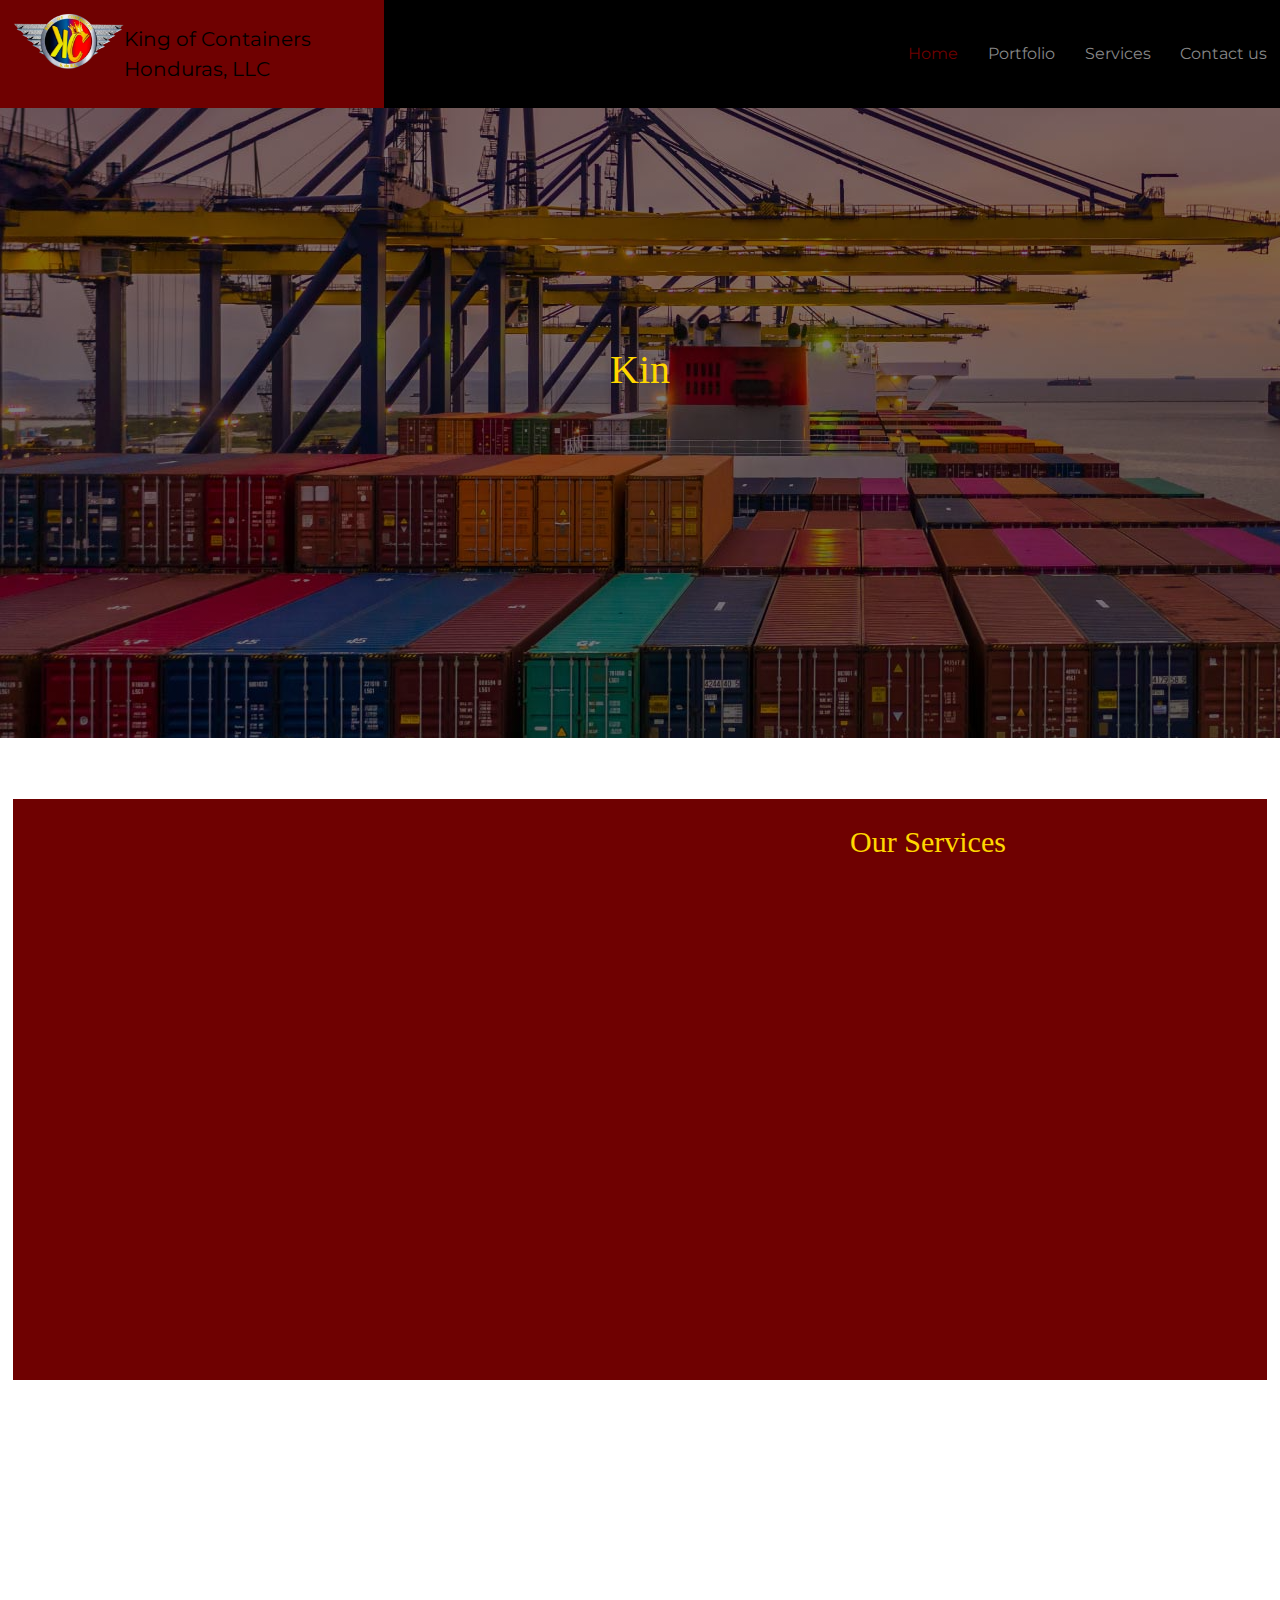
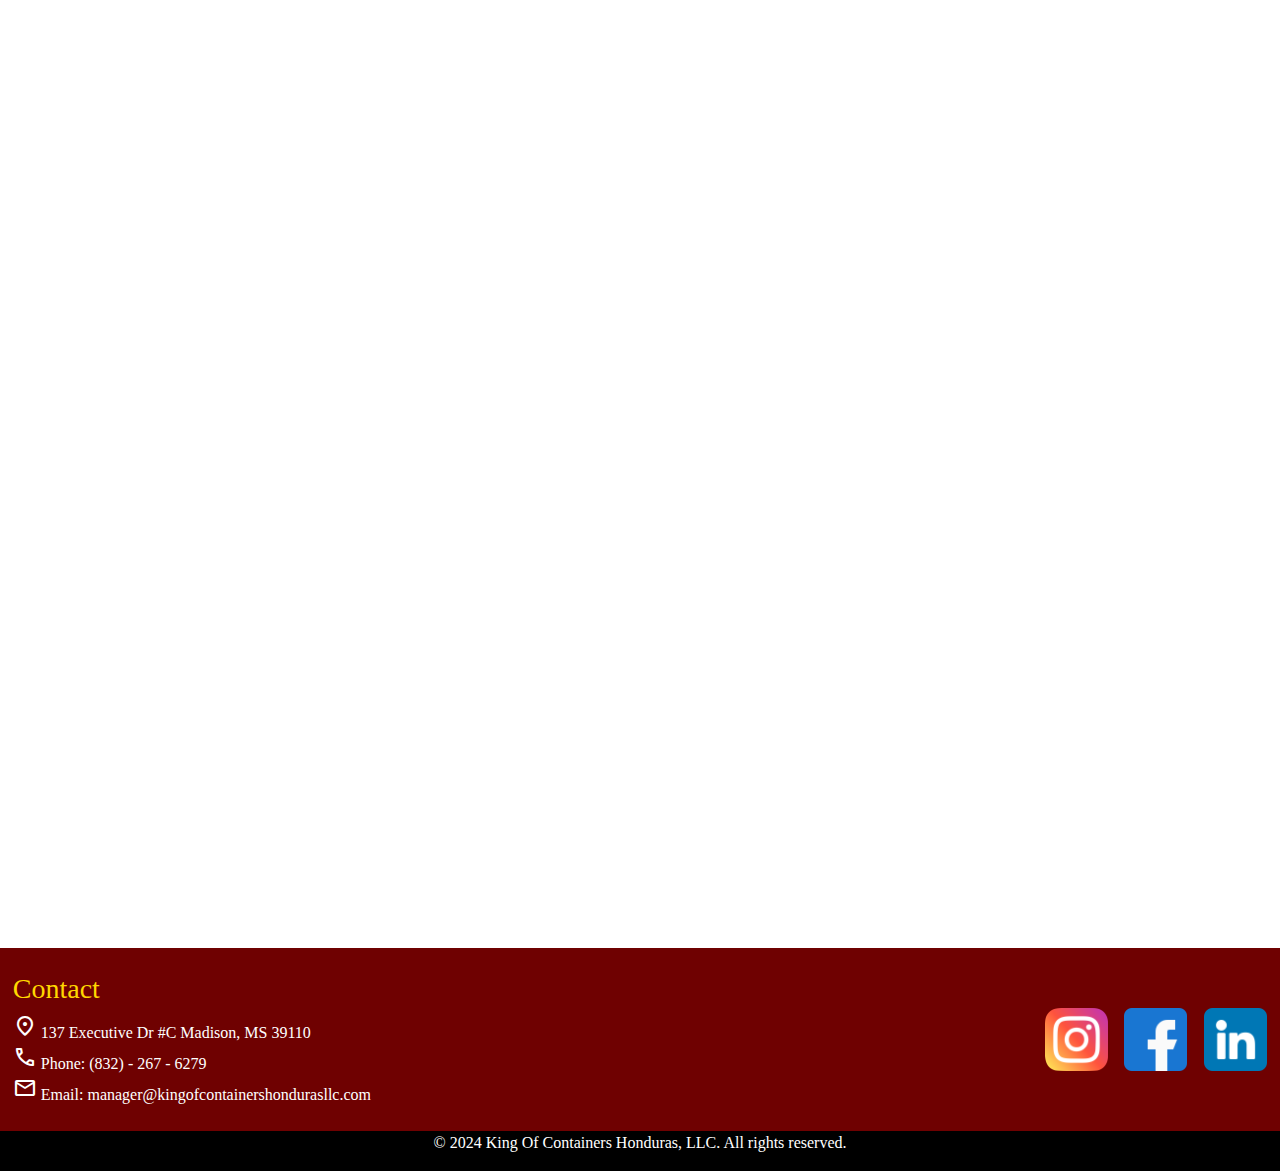
<file: index.html>
<!DOCTYPE html>
<html lang="en">

<head>

    <meta charset="UTF-8">
    <meta http-equiv="X-UA-Compatible" content="IE=edge">
    <meta name="viewport" content="width=device-width, initial-scale=1.0">

    <title>King of Containers HN</title>


    <script src="https://code.jquery.com/jquery-3.6.0.min.js"></script>

    <!-- Link to the icons in google -->
    <link rel="stylesheet"
        href="https://fonts.googleapis.com/css2?family=Material+Symbols+Outlined:opsz,wght,FILL,GRAD@20..48,100..700,0..1,-50..200" />

    <!-- Link to google fonts -->
    <link rel="preconnect" href="https://fonts.googleapis.com">
    <link rel="preconnect" href="https://fonts.gstatic.com" crossorigin>
    <link href="https://fonts.googleapis.com/css2?family=Bona+Nova+SC:ital,wght@0,400;0,700;1,400&display=swap"
        rel="stylesheet">

    <!-- Bootstrap -->
    <link href="https://cdn.jsdelivr.net/npm/bootstrap@5.3.3/dist/css/bootstrap.min.css" rel="stylesheet"
        integrity="sha384-QWTKZyjpPEjISv5WaRU9OFeRpok6YctnYmDr5pNlyT2bRjXh0JMhjY6hW+ALEwIH" crossorigin="anonymous">
    <script src="https://cdn.jsdelivr.net/npm/bootstrap@5.3.3/dist/js/bootstrap.bundle.min.js"
        integrity="sha384-YvpcrYf0tY3lHB60NNkmXc5s9fDVZLESaAA55NDzOxhy9GkcIdslK1eN7N6jIeHz"
        crossorigin="anonymous"></script>

    <!-- AOS CSS -->
    <link href="https://unpkg.com/aos@2.3.1/dist/aos.css" rel="stylesheet">

    <!-- AOS JavaScript -->
    <script src="https://unpkg.com/aos@2.3.1/dist/aos.js"></script>

    <!-- Favicon -->
    <link rel="icon" type="image/x-icon" href="./public/img/favicon/fav.png">

    <!-- Link to my css -->
    <link rel="stylesheet" href="./public/css/style.css">

    <!-- Css navbar -->
    <link rel="stylesheet" href="./public/css/navbar.css">

    <!-- Css services -->
    <link rel="stylesheet" href="./public/css/services.css">

    <!-- Css carousel -->
    <link rel="stylesheet" href="./public/css/slider.css">

    <!-- Css footer -->
    <link rel="stylesheet" href="./public/css/footer.css">

</head>

<body>
    <div id="navbarPlaceholder"></div>

    <!-- Main images -->
    <div id="portada">
        <div id="hero">
            <h1 id="name-hero">
                <!-- King Of Containers Honduras, LLC -->
            </h1>
            <div class="hero-content">
                <p>We help you meet your goals and expand your merchandise.</p>
                <button type="button" class="btn btn-primary" onclick="location.href='./app/html/contact.html';">Contact
                    Us</button>
            </div>

        </div>
    </div>

    <div id="content">


        <br><br>

        <!-- Services -->
        <div id="services">
            <div id="img-service-section" class="hidden">
                <img src="./public/img/Services/service1.webp" alt="" class="service-logo">
            </div>
            <div id="service-info">
                <h3>Our Services</h3>
                <div id="option-services">
                    <div class="opt-service hidden" onclick="location.href='./app/html/services.html';">
                        <a>
                            <img src="./public/img/Services/delivery-truck.png" alt="" class="icon-service" id="landTransport">
                            <br>
                            Land transportation
                        </a>
                        <p>We help you deliver any container through land in Honduras securely and in time.</p>
                    </div>
                    <div class="opt-service hidden" onclick="location.href='./app/html/services.html';">
                        <a>
                            <div id="oversize-serv">
                                <img src="./public/img/Services/container.png" alt="" class="icon-service" id="cargoOversized">
                                <img src="./public/img/Services/flat-bed-truck.png" alt="" class="icon-service" id="truckOversized">
                            </div>
                            <!-- <img src="./public/img/Services/oversized.png" alt="" class="icon-service"> -->
                            Oversized Cargo
                        </a>
                        <p>Our team is well equiped and with a vast experience to transport any oversize cargo.</p>
                    </div>
                    <div id="specialItem" class="opt-service hidden"
                        onclick="location.href='./app/html/services.html';">
                        <a>
                            <img src="./public/img/Services/brokerage.png" alt="" class="icon-service" id="logistics">
                            <br>
                            Logistics
                        </a>
                        <p>We provide you with the fastest and securest way <br> in order to deliver your cargo.</p>
                    </div>
                </div>
            </div>
        </div>

        <br>
        <br>

        <div class="hidden">
            <!-- Portfolio -->
            <h2 style="text-align: center;">Portfolio</h2>

            <!-- Card Slider -->
            <div class="slider">
                <button class="prev">Prev</button>
                <div class="slider-container" id="slider-container"></div>
                <button class="next">Next</button>
            </div>

        </div>

        <br><br><br>

        <!-- About us -->
        <div id="aboutUs">
            <div id="img-about" class="hidden">
                <img src="./public/img/about_us/img0.jpg" alt="">
            </div>

            <!-- description about us -->
            <div id="about_desc">

                <!-- Description of the company -->
                <div id="desc" class="hidden">
                    <h3>King of containers Hn</h3>

                    <p>In King of containers Hn, we have a professional and highty qualified team to deliver
                        solutions.
                        Transportation is our leadership and our sole purpose is to provide a transport service
                        reliably
                        and securely.</p>
                    <p id="slogan"><b>We help you meet your goals and expand your merchandise. </b></p>
                </div>

                <!-- Mision and vision -->
                <div id="values">

                    <div id="vision" class="hidden">
                        <h3>
                            <img src="./public/img/mission&vision/work-tools.png" alt="" id="vision1">
                            <br>
                            Vision
                        </h3>
                        <p>Our vision is to be the leading brokerage firm <br> in the trucking industry, recognized for
                            our
                            excellence<br> in container logistics. We aspire to revolutionize <br> land-based
                            transportation
                            with
                            sustainable practices, <br> and exceptional customer service. </p>
                    </div>

                    <div id="mission" class="hidden">
                        <h3>
                            <img src="./public/img/mission&vision/delivery-truck.png" alt="">
                            <br>
                            Mission
                        </h3>
                        <p>Our mission is to provide reliable, efficient, and timely <br> container delivery services
                            across
                            land. As a trusted <br> broker in the trucking industry, we aim to connect <br> shippers and
                            carriers
                            with ease, ensuring safe and <br>cost-effective transportation solutions. Our commitment
                            <br>is to
                            build strong partnerships, foster innovation, <br> and uphold the highest standards of
                            service
                            and integrity.
                        </p>
                    </div>

                </div>


            </div>

        </div>




    </div>
    <div id="footerPlaceholder"></div>

    <script src="./public/js/script.js"></script>
    <script src="./public/js/scroll.js"></script>
    <script src="./public/js/skeleton.js"></script>
</body>

</html>
</file>
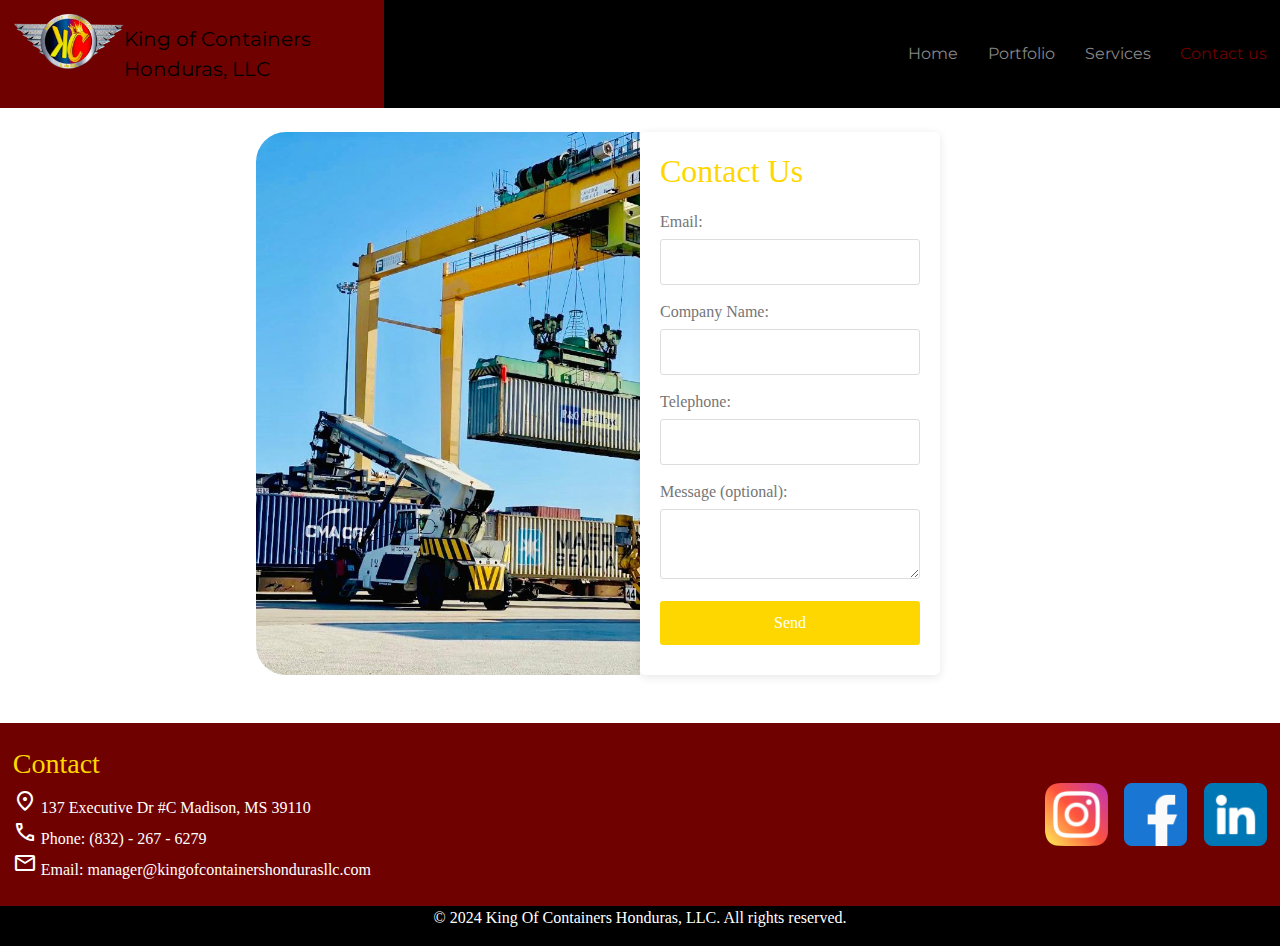
<file: app/html/contact.html>
<!DOCTYPE html>
<html>

<head>

    <meta charset="UTF-8">
    <meta http-equiv="X-UA-Compatible" content="IE=edge">
    <meta name="viewport" content="width=device-width, initial-scale=1.0">

    <title>
        King of Containers HN
    </title>

    <script src="https://code.jquery.com/jquery-3.6.0.min.js"></script>

    <link rel="stylesheet"
        href="https://fonts.googleapis.com/css2?family=Material+Symbols+Outlined:opsz,wght,FILL,GRAD@20..48,100..700,0..1,-50..200" />

    <!-- Link to google fonts -->
    <link rel="preconnect" href="https://fonts.googleapis.com">
    <link rel="preconnect" href="https://fonts.gstatic.com" crossorigin>
    <link href="https://fonts.googleapis.com/css2?family=Bona+Nova+SC:ital,wght@0,400;0,700;1,400&display=swap"
        rel="stylesheet">

    <!-- Bootstrap -->
    <link href="https://cdn.jsdelivr.net/npm/bootstrap@5.3.3/dist/css/bootstrap.min.css" rel="stylesheet"
        integrity="sha384-QWTKZyjpPEjISv5WaRU9OFeRpok6YctnYmDr5pNlyT2bRjXh0JMhjY6hW+ALEwIH" crossorigin="anonymous">
    <script src="https://cdn.jsdelivr.net/npm/bootstrap@5.3.3/dist/js/bootstrap.bundle.min.js"
        integrity="sha384-YvpcrYf0tY3lHB60NNkmXc5s9fDVZLESaAA55NDzOxhy9GkcIdslK1eN7N6jIeHz"
        crossorigin="anonymous"></script>

    <!-- Favicon -->
    <link rel="icon" type="image/x-icon" href="../../public/img/favicon/fav.png">

    <!-- Link to my css -->
    <link rel="stylesheet" href="../../public/css/style.css">

    <!-- Css navbar -->
    <link rel="stylesheet" href="../../public/css/navbar.css">

    <!-- Css form contact -->
    <link rel="stylesheet" href="../../public/css/contact.css">

    <!-- Css footer -->
    <link rel="stylesheet" href="../../public/css/footer.css">
</head>

<body>
    <!-- Nav bar -->
    <div id="navbar">
        <div id="brand">
            <img src="../../public/img/Logo/logo.png" alt="" onclick="location.href='../../index.html';">
            <div id="brandName">
                <a href="../../index.html">
                    King of Containers Honduras, LLC
                </a>
            </div>
        </div>

        <div id="options">

            <a href="../../index.html">Home</a>
            <a href="../../app/html/portfolio.html">Portfolio</a>
            <a href="../../app/html/services.html">Services</a>
            <a href="../../app/html/contact.html" class="active">Contact us</a>
        </div>

    </div>

    <br>
    <!-- Form -->
    <div id="formContact">
        <div id="logoContact"></div>

        <div class="contact-form-container">
            <form id="contact-form" action="https://formspree.io/f/xjkbgjyw" method="POST">
                <h2>Contact Us</h2>

                <label for="email">Email:</label>
                <input type="email" id="email" name="email" required>

                <label for="company">Company Name:</label>
                <input type="text" id="company" name="company" required>

                <label for="telephone">Telephone:</label>
                <input type="tel" id="telephone" name="telephone" required>

                <label for="message">Message (optional):</label>
                <textarea id="message" name="message"></textarea>

                <button type="submit">Send</button>
            </form>
            <div id="response-message"></div>
        </div>

    </div>

    <br><br>

    <div id="footerPlaceholder2"></div>

    <script src="../../public/js/contact.js"></script>
    <script src="../../public/js/skeleton.js"></script>
</body>

</html>
</file>
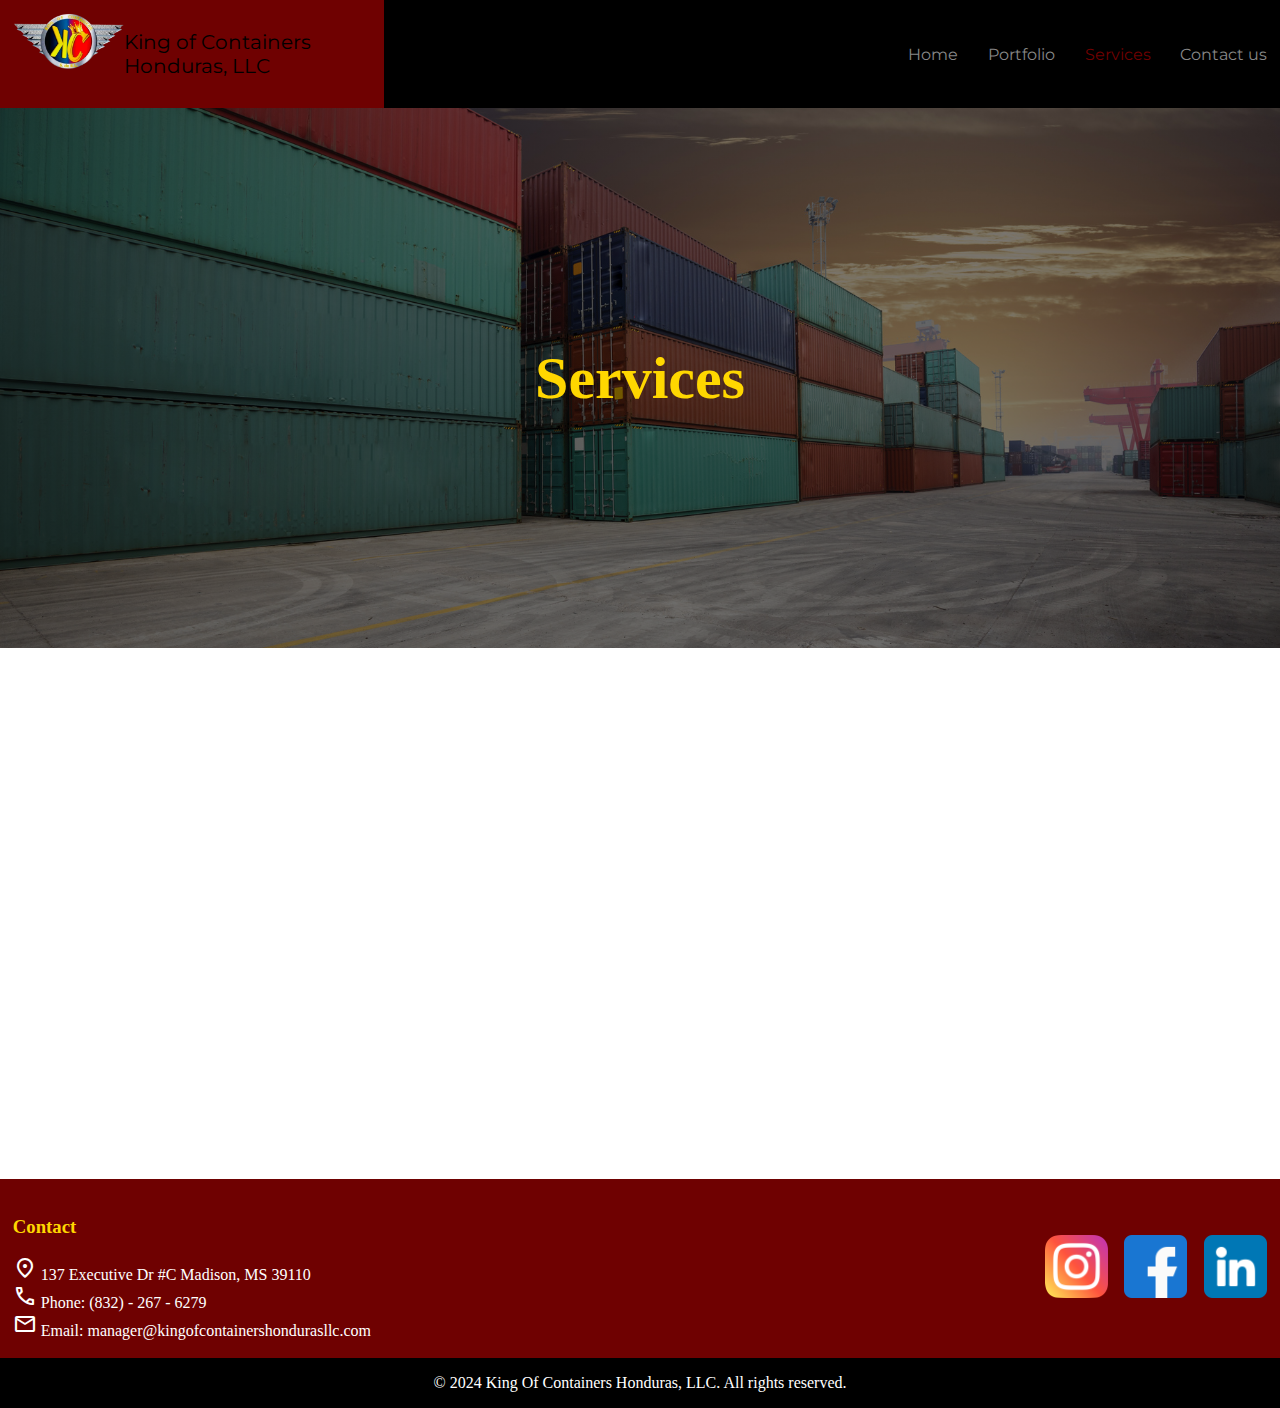
<file: app/html/services.html>
<!DOCTYPE html>
<html>

<head>

    <meta charset="UTF-8">
    <meta http-equiv="X-UA-Compatible" content="IE=edge">
    <meta name="viewport" content="width=device-width, initial-scale=1.0">

    <title>
        King of Containers HN
    </title>

    <script src="https://code.jquery.com/jquery-3.6.0.min.js"></script>

    <link rel="stylesheet"
        href="https://fonts.googleapis.com/css2?family=Material+Symbols+Outlined:opsz,wght,FILL,GRAD@20..48,100..700,0..1,-50..200" />

    <!-- Link to google fonts -->
    <link rel="preconnect" href="https://fonts.googleapis.com">
    <link rel="preconnect" href="https://fonts.gstatic.com" crossorigin>
    <link href="https://fonts.googleapis.com/css2?family=Bona+Nova+SC:ital,wght@0,400;0,700;1,400&display=swap"
        rel="stylesheet">

    <!-- Favicon -->
    <link rel="icon" type="image/x-icon" href="../../public/img/favicon/fav.png">

    <!-- Link to my css -->
    <link rel="stylesheet" href="../../public/css/style.css">

    <!-- Css navbar -->
    <link rel="stylesheet" href="../../public/css/navbar.css">

    <!-- Css services page -->
    <link rel="stylesheet" href="../../public/css/servicePage.css">

    <!-- Css footer -->
    <link rel="stylesheet" href="../../public/css/footer.css">
</head>

<body>
    <!-- Nav bar -->
    <div id="navbar">
        <div id="brand">
            <img src="../../public/img/Logo/logo.png" alt="" onclick="location.href='../../index.html';">
            <div id="brandName">
                <a href="../../index.html">
                    King of Containers Honduras, LLC
                </a>

            </div>
        </div>

        <div id="options">

            <a href="../../index.html">Home</a>
            <a href="../../app/html/portfolio.html">Portfolio</a>
            <a href="../../app/html/services.html" class="active">Services</a>
            <a href="../../app/html/contact.html">Contact us</a>
        </div>

    </div>

    <div id="serviceImg">
        <!-- <img src="../../public/img/Portada/img29.jpg" alt=""> -->
        <h1>Services</h1>
    </div>

    <!-- Cards with services -->
    <div id="cards-Services" >
        <div class="cardServ hidden" id="landCard">
            <!-- <img src="../../public/img/Services/international.png" alt="" class="icon-service"> -->
            <div class="cardContent">
                <h2>Land Transportation</h2>
                <p>With a large and skilled team at our disposal, we excel in efficiently transporting containers and
                    various products across Honduras.</p>
            </div>
        </div>

        <div class="cardServ hidden" id="oversizeCard">
            <!-- <img src="../../public/img/Services/oversized.png" alt="" class="icon-service"> -->
            <div class="cardContent">

                <h2>Oversized Cargo</h2>
                <p>We specialize in facilitating the transportation of oversized cargo, leveraging our expertise and
                    resources to handle even the most challenging logistics requirements.
                </p>
            </div>
        </div>

        <div class="cardServ hidden" id="logisticsCard">
            <!-- <img src="../../public/img/Services/brokerage.png" alt="" class="icon-service"> -->
            <div class="cardContent">
                <h2>Logistics</h2>
                <p>We assist you with the logistics of transporting containers to Honduras and connect you with the right
                    persons.</p>
            </div>
        </div>
    </div>

    <div id="footerPlaceholder2"></div>

    <script src="../../public/js/scroll.js"></script>
    <script src="../../public/js/skeleton.js"></script>
</body>

</html>
</file>
<file: public/css/style.css>
@import url('https://fonts.googleapis.com/css2?family=Roboto:ital,wght@0,100;0,300;0,400;0,500;0,700;0,900;1,100;1,300;1,400;1,500;1,700;1,900&display=swap');


body {
    margin: 0%;
    padding: 0%;
    display: grid;
    grid-template-rows: 12vh auto auto;
    font-family: "Playfair Display", serif;

    /* An alternative font for the page */
    /* font-family: "Nunito", sans-serif; */

    /* To make the font color silver */
    /* color: rgb(135, 135, 135); */
    color: #757575
}

/* To make al the headers color gold */
h1, h2, h3, h4, h5, h6 {
    /* color: rgb(255, 215, 0); */
    /* color: #FEBD14; */
    /* color: rgb(245, 189, 2); */
    color: #FFD700;
}

/* The div where the welcome hero goes */
#portada {
    /* setting an image as background */
    background-image: linear-gradient(rgba(0, 0, 0, 0.5), rgba(0, 0, 0, 0.5)), url('../img/Portada/puertoAdunero.jpg');
    /* width: 100%; */
    height: 70vh;
    color: white;

    /* To place the items center in the div */
    display: grid;
    place-items: center;
    text-align: center;
}

/* The header in the welcome hero */
#portada h1 {
    font-size: 40px;
}

/* The paragraph in the header */
#portada p {
    font-size: 30px;
}

/* The animation to the p in the welcome hero */
.hero-content {
    animation: slideIn 5s ease-out forwards;
    opacity: 0;
}

/* The animation given on scroll */
.hidden, .hiddenG {
    opacity: 0;
    filter: blur(5px);
    transform: translateY(100px);
    transition: all 1s;
    transition-delay: 300 ms;
}

/* Part of the animation when scrolling */
.show {
    opacity: 1;
    filter: blur(0);
    transform: translateY(0);
}

/* If the user has disable animation
  in their setting will respect that
  and cancel any animation */
@media (prefers-reduced-motion) {
    .hidden {
        transition: none;
    }
}


@keyframes fadeIn {
    from {
        opacity: 0;
    }

    to {
        opacity: 1;
    }
}

@keyframes slideIn {
    from {
        transform: translateY(50px);
        opacity: 0;
    }

    to {
        transform: translateY(0);
        opacity: 1;
    }
}




/* Section About us */
#aboutUs {
    display: grid;
    grid-template-columns: 30vw 70vw;
    /* margin: 1vw; */
    text-align: center;
}

/* The slogan in the about us */
#slogan {
    font-size: 25px;
}


/* Div where the image in the about us section is */
#img-about {
    /* text-align: right; */
    margin: auto;
    max-width: 100vw;
}

/* the image in the section about us */
#aboutUs img {
    width: auto;
    height: 70vh;
}

/* Description of king of containers in
the about us section */
#desc {
    text-align: center;
    text-justify: auto;
    max-width: 100%;
    padding: 3vw;
}

/* The mission and vision */
#values {
    display: grid;
    grid-template-columns: 50% 50%;
}

/* The images above mission and vission */
#values img {
    height: 8vh;
    width: auto;
    /* background-color: white; */
}

/* To add animations to
   Mission and vision logos */
#mission img {
    animation-name: run;
    animation-duration: 5s;
    animation-iteration-count: infinite;
}

#vision img {
    animation-name: zoom-in;
 animation-duration: 5s;
 animation-iteration-count: infinite;
    /* animation-direction:alternate; */
}

@keyframes run {
    from {
        transform: translateX(-20vw);
    }

    to {
        transform: translateX(20vw);
    }

    50% {
        transform: scale(2, 2);
    }
}

@keyframes zoom-in {
    

    0% {
        opacity: 1;
    }

    50% {
        opacity: 0;
    }

    100% {
        opacity: 1;
    }
}

/* Media queries 
   will adjust the layout when it reaches 1100px
   (usually tablets)
   to not make any div overlap and damage the 
   presentation of the page */
@media (max-width: 1100px) {

    /* The paragraph in the about us 
     the one talking about the company. */
    #about_desc p {
        font-size: 15px;
        margin-left: auto;
    }

    /* Mission and vission section */
    #values {
        grid-template-columns: 100%;
    }

    /* The huge image in the about us section */
    #img-about {
        margin-left: 2vw;

    }

    /* The about us section */
    #aboutUs {
        grid-template-columns: 50vw auto;
    }
}

@media (max-width: 900px) {

    /* To give more space to the navbar */
    body {
        grid-template-rows: 25vh auto auto;
    }
}

/* Larger phones view */
@media (max-width: 700px) {

    /* Welcome hero */
    #portada {
        display: grid;
        height: 40vh;
        width: auto;
        background-position: 40%;
        place-content: center;
        place-items: center;
        justify-self: auto;
    }

    /* To fixed layout of the page */
    #content {
        row-gap: 1vw;

        /* To avoid the overlap between the
           welcome hero and service section */

        overflow-x: hidden;
        /* To fixed the problem 
           of not talking more space
           horizontally */
        overflow-y: hidden;
    }

    /* Adjust the fonts in 
       the welcome hero */
    #portada h1 {
        font-size: 25px;
    }

    #portada p {
        font-size: 20px;
    }

    /* About us section */
    #aboutUs {
        /* grid-template-rows: 100%; */
        grid-template-columns: 100%;
    }

    /* Image in the about us section */
    #img-about {
        margin: auto;
        margin-bottom: 1vh;

    }

}
</file>
<file: public/css/navbar.css>
@import url('https://fonts.googleapis.com/css2?family=Montserrat:wght@700&display=swap');

#navbar{
    display: grid;
    grid-template-columns: 30vw auto;
    background-color: black;
    color: white;
    height: 100%;
}


#navbar a{
    color: rgb(135, 135, 135);
    text-decoration: none;
    font-size: 16px;
    font-family: 'Montserrat', sans-serif;
    margin: auto;
}

#brandName{
    margin: auto;
}

#brand:hover a{
    color: black;
    cursor: pointer;
}

#brand{
    background-color: rgb(111, 1, 1);
    padding-left: 1vw;
    display: grid;
    grid-template-columns: 30% auto;
}

#brand img{
    margin-top: 1vh;
    height: auto;
    width: 100%;
}


#brand a{
    font-size: 20px;
}

#brand h2{
    margin-left: 1vw;
}

#options{
    text-align: right;
    margin-top: auto;
    margin-bottom: auto;
}

#options a{
    margin: 1vw;
}

#options a:hover{
    color:rgb(100, 100, 100);
    cursor: pointer;
}

.active{
    color: rgb(111, 1, 1) !important;
    /* border-bottom: 4px solid rgb(111, 1, 1); */
}


@media (max-width: 1200px){
    #navbar{
        grid-template-columns: 40vw auto;
    }
}



@media (max-width: 900px){
    #navbar{
        grid-template-columns: 100%;
    }

    #options{
        text-align: center;
        display: grid;
        grid-template-columns: auto auto auto auto;
    }

    #options a{
        margin: 4vw;
        font-size: 15px;
    }

    #brand{
        place-items: center;
        padding-left: 0;
        grid-template-columns: 100%;
    }

    #brand img{
        margin-top: 0vh;
        height: auto;
        width: 20vh;
    }
}
</file>
<file: public/css/services.css>
#services {
    display: grid;
    grid-template-columns: 45vw auto;
    text-align: center;
    font-size: 20px;
    background-color: rgb(111, 1, 1);
    color: white;
    padding: 2vw;
    margin: 1vw;
}

#services p {
    font-size: 15px;
    cursor: pointer;
}

#service-info h3 {
    font-size: 30px;
}

#specialItem {
    grid-column: span 2;
}


/* img in service section */
#services .service-logo {
    width: 40vw;
    height: auto;
}

/* Section where the image is in the services section */
#img-service-section {
    margin: auto;
}

/* The Services we offer */
#option-services {
    display: grid;
    grid-template-rows: 27vh 27vh;
    grid-template-columns: 50% 50%;
}

/* The options in the service area specifically the "a" elements*/
#option-services a {
    margin: auto;
}

.opt-service:hover {
    font-size: 30px;
    cursor: pointer;
    color: black;
}

.icon-service {
    height: 10vh;
    width: auto;
}

/* Icon above the land transportation */
#landTransport {
    height: 7vh;
    animation-name: run;
    animation-duration: 5s;
    animation-iteration-count: infinite;
}

@keyframes run {
    from {
        transform: translateX(-10vw);
    }

    to {
        transform: translateX(10vw);
    }

    50% {
        transform: scale(2, 2);
    }
}


/* The truck in the oversized section */
#truckOversized {
    margin-left: 12%;
}

/* Section of the icons
   above the oversize cargo */
#oversize-serv {
    display: grid;
    grid-template-columns: 100%;
    place-items: center;
    grid-template-rows: 10% auto;
    max-height: 10vh;
    margin-bottom: 0;
}

/* The cargo in the oversize section */
#cargoOversized {
    animation-name: loadCargo;
    animation-duration: 5s;
    animation-iteration-count: infinite;
}

@keyframes loadCargo {

    50% {
        transform: translateY(1vh);
    }
}

#logistics {
    animation-name: hand1;
    animation-duration: 5s;
    animation-iteration-count: infinite;
}


@keyframes hand1 {
    50% {
        transform: translateY(-2vh);
    }

    80% {
        transform: translateY(-1vh);
    }
}

@media (max-width: 1100px) {
    #option-services a:hover {
        font-size: 20px;

    }

    #option-services{
        grid-template-columns: auto;
    }

    #specialItem {
        grid-column: span 1;
    }

    #truckOversized {
        margin-left: 4%;
    }

     /* img in service section */
     #services .service-logo {
        width: 90%;
        height: auto;
    }
}

@media (max-width: 750px) {
    #services {
        /* position: fixed; */
        grid-template-columns: 100vw;
        margin-right: 0%;
        margin: 0;

        a {
            font-size: 20px;
        }


        p {
            font-size: 15px;
        }
    }

    .opt-service {
        padding: 2vw;
    }

    #option-services {
        grid-template-columns: 100%;
        grid-template-rows: auto;
    }

    #specialItem {
        grid-column: span 1;
    }

    .opt-service {
        margin: 1vw;
    }

    .icon-service {
        height: 7vh;
        width: auto;
    }

    #truckOversized {
        margin-left: 5%;
    }

    /* img in service section */
    #services .service-logo {
        width: 90%;
        height: auto;
    }


    /* The Services we offer */
    #service-info h3 {
        margin-top: 2vh;
    }

    #img-about img {
        width: 80%;
        height: auto;
    }
}
</file>
<file: public/css/slider.css>
.slider {
    background-color: #000000;
    position: relative;
    width: 90%;
    overflow: hidden;
    border: 1px solid #000000;
    border-radius: 10px;
    box-shadow: 0 2px 10px #000000;
    margin-left: auto;
    margin-right: auto;
}

.slider-container {
    display: flex;
    transition: transform 0.5s ease-in-out;
    
}

.card {
    flex: 0 0 33.33%;
    box-sizing: border-box;
    padding: 20px;
    text-align: center;
    background-color: #000000;
    border-right: 1px solid #000000;
}

.card img{
    width: 100%;
    height: 35vh;
}

.card:last-child {
    border-right: none;
}

button.next, button.prev {
    position:absolute;
    top: 50%;
    transform: translateY(-50%);
    background-color:#000000bf;
    color: white;
    border: none;
    padding: 10px;
    cursor: pointer;
    font-size: 16px;
    z-index: 1000;
}



button.prev {
    left: 10px;
}

button.next {
    right: 10px;
}

@media (max-width: 900px){
    .card{
        flex: 0 0 50%;
    }
}

@media (max-width: 600px){
    .card{
        flex: 0 0 100%;
    }

    .slider {
        max-width: 90vw;
    }  
}
</file>
<file: public/css/footer.css>
#footer{
    background-color: rgb(111, 1, 1);
    color: white;
    display: grid;
    grid-template-columns: 50vw auto;
}

#social-footer{
    text-align: right;
    margin-top: auto;
    margin-bottom: auto;
}

#social-footer img{
    height: 7vh;
    width: auto;
}

#social-footer a{
    margin-right: 1vw;
}

#contact-info{
    margin-left: 1vw;
}

#contact-info a:hover{
    cursor: pointer;
}

#contact-info a{
    color: white;
    text-decoration: none;
    margin: 5px 0;
    font-size: 16px;
}

/* The last section in the footer */
#copy-rights {
    background-color: #000000;
    color: white;
    text-align: center;
    grid-column: span 2;
}

@media (max-width: 1100px){
    #footer{
        grid-template-columns: 50vw auto;
    }
}

@media (max-width: 700px){
    #footer{
        text-align: center;
        grid-template-columns: 100%;
    }

    #social-footer{
        text-align: center;
        margin-top: auto;
        margin-bottom: 2vh;
    }

    #copy-rights{
        grid-column: span 1;
    }

    #contact-info a {
        margin-bottom: 10vh;
    }
}
</file>
<file: public/css/contact.css>
#formContact{
    display: grid;
    grid-template-columns: 50vw 50vw;
    margin: auto;
    width: 100%;
}

#logoContact{
    background-image: url('../img/containers/img13.jpg');
    background-position-x: center;
    background-position-y: center;
    background-size: cover; 
    margin-left: auto;
    border-top-left-radius: 30px;
    border-bottom-left-radius: 30px;
    /* transform: skewx(-10deg); */
    width: 30vw;
}

.contact-form-container {
    background: white;
    padding: 20px;
    border-radius: 5px;
    box-shadow: 0 2px 10px rgba(0, 0, 0, 0.1);
    width: 300px;
    /* margin-left: 2.5vw; */
}

form h2 {
    margin-bottom: 20px;
}

label {
    display: block;
    margin-bottom: 5px;
}

input, textarea {
    width: 100%;
    padding: 10px;
    margin-bottom: 15px;
    border: 1px solid #ddd;
    border-radius: 3px;
}

button {
    width: 100%;
    padding: 10px;
    background-color: #FFD700;
    color: white;
    border: none;
    border-radius: 3px;
    cursor: pointer;
}

button:hover {
    background-color: #218838;
}

#response-message {
    margin-top: 10px;
    color: green;
}

@media (max-width: 1100px){

    #logoContact{
        margin-left: 1vw;
        width: 35vw;
    }
}

@media (max-width: 700px){
    #logoContact{
        display: none;
    }

    .contact-form-container {
        margin: auto;
        grid-column: span 2;
    }
}
</file>
<file: public/css/servicePage.css>
/* first image with the h1 saying "Services" */
#serviceImg{
    background-image: linear-gradient(rgba(0, 0, 0, 0.5), rgba(0, 0, 0, 0.5)), url('../img/Portada/img29.jpg');
    background-position-x: center;
    background-position-y: center;
    background-size: cover; 
    height: 60vh;

    display: grid;
    place-items: center;
    font-size: 30px;

}

#cards-Services{
    display: grid;
    grid-template-columns: 32vw 32vw 32vw;
    gap: 1vw;
    margin-bottom: 5vh;
    margin-top: 4vh;
    margin-left: auto;
    margin-right: auto;
}


/* #serviceImg img{
    width: 100%;
    height: 70vh;
} */

.cardServ img{
 width: 10vh;
 height: auto;
}

.cardServ{
    box-sizing: border-box;
    border-right: 1px solid #ddd;
    text-align: center;
    margin: auto;


    background-size: cover;
    background-position-x: center;
    background-position-y: center;
    
    height: 50vh;

    /* To place everything center */
    display: grid;
    place-items: center;

    /* to shape the borders of the cards */
    border-radius: 30px;

    color: white;

    p{
        display: none;
    }

    width: 100%;
    
}

.cardServ:hover{
    p{
        display: block;
    }

    cursor: pointer;
}

/* Card talking about the land transportation */
#landCard{
    background-image: linear-gradient(rgba(0, 0, 0, 0.5), rgba(0, 0, 0, 0.5)), url('../img/containers/img0.jpg');
}

/* Card talking about the oversize cargo */
#oversizeCard{
    background-image: linear-gradient(rgba(0, 0, 0, 0.5), rgba(0, 0, 0, 0.5)), url('../img//oversized/img3.jpg');
}

/* Card  talking about logistics */
#logisticsCard{
    background-image: linear-gradient(rgba(0, 0, 0, 0.5), rgba(0, 0, 0, 0.5)), url('../img/IMG_7239.jpg');
}

/* Card content */
/* .cardContent h1{
    font-size: 100px !important;
} */

@media (max-width: 650px){

    .cardServ{
        p{
            display: block;
        }
        height: 50vh;
        width: 70%;
    }

    #serviceImg{
        height: 40vh;
    
        font-size: 25px;
    
    }

    #cards-Services{
        grid-template-columns: 100%;
        row-gap: 2vh;
    }

    #serviceImg img{
        width: 100%;
        height: 40vh;
    }
}
</file>
